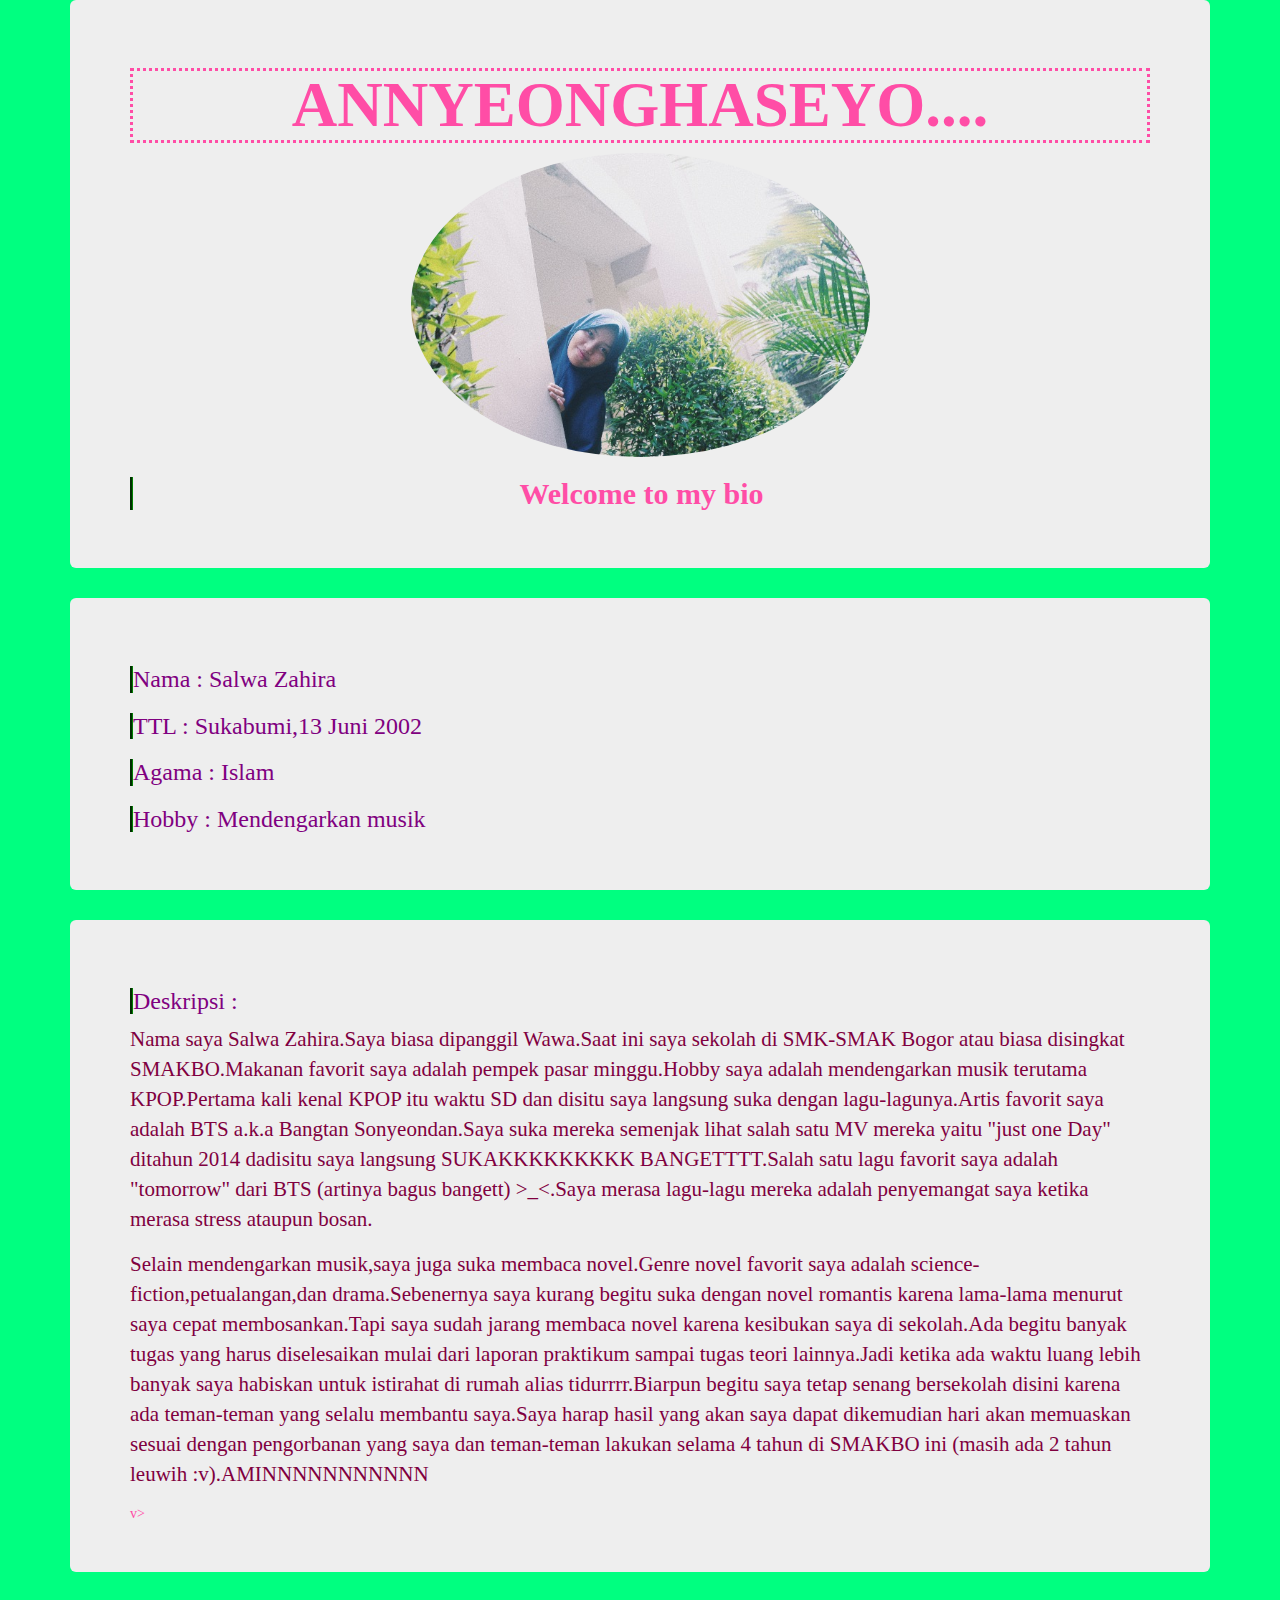
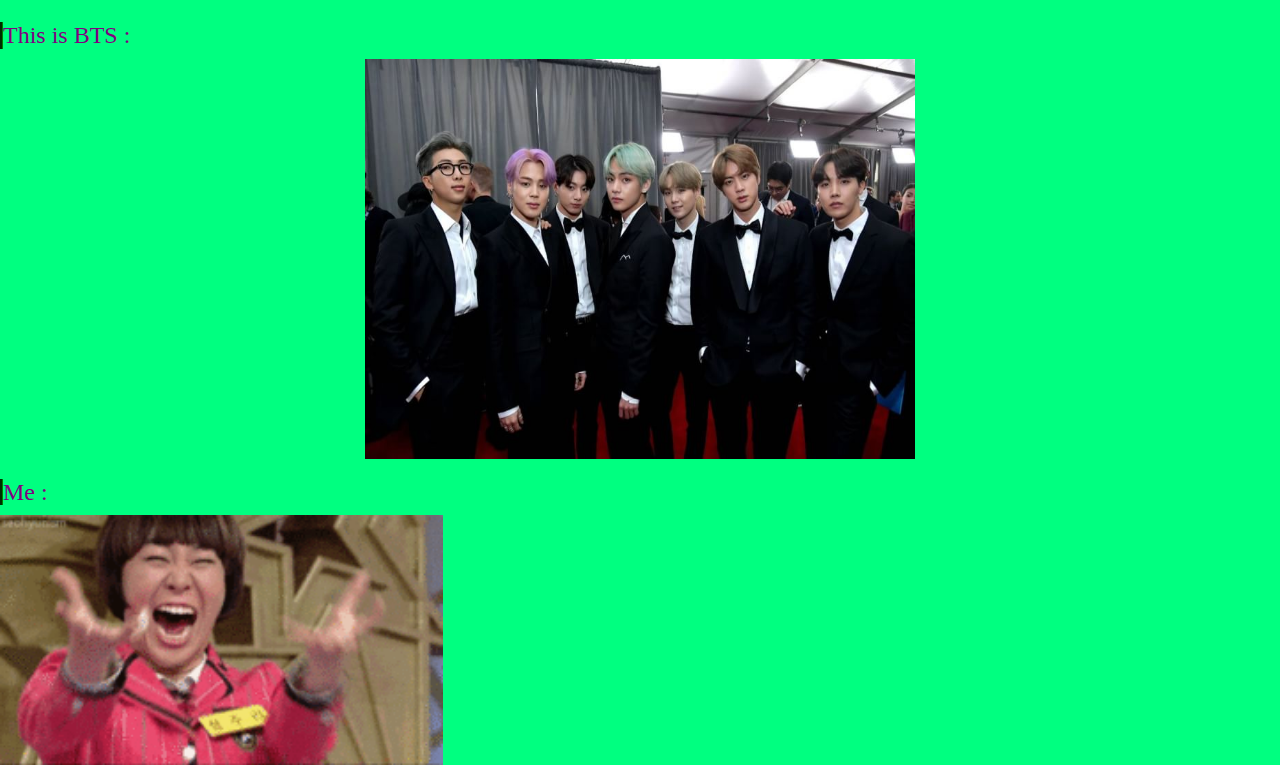
<file: index.html>
<!DOCTYPE html>
<html>
<head>
	<title>SALWA ZAHIRA</title>
	<meta name="viewport" content="width=device-width, initial-scale=1">
  <link rel="stylesheet" href="https://maxcdn.bootstrapcdn.com/bootstrap/3.4.0/css/bootstrap.min.css">
  <link rel="stylesheet" type="text/css" href="./CSS/style.css">
</head>
<body>
	<div class="container">
		<div class="jumbotron">
    <h1><center><strong>ANNYEONGHASEYO....</strong></center></h1>
    <center><img src="salwa-1.jpg" class="img-responsive img-circle margin"alt="salwa-1" style="width:45%;">
     <div class="text-block"></center>   
     	 <h2><center><strong>Welcome to my bio</strong></center></h2>

</div>
</div>
    

  <div class="container">
    <div class="jumbotron">
    
<h3>Nama : Salwa Zahira </h3>
<h3>TTL  : Sukabumi,13 Juni 2002 </h3>
<h3>Agama  : Islam </h3>
<h3>Hobby  : Mendengarkan musik </h3>
</div>
 </div>

<div class="container">
    <div class="jumbotron">
<h3>Deskripsi :</h3>
<p>	Nama saya Salwa Zahira.Saya biasa dipanggil Wawa.Saat ini saya sekolah di SMK-SMAK Bogor atau biasa disingkat SMAKBO.Makanan favorit saya adalah pempek pasar minggu.Hobby saya adalah mendengarkan musik terutama KPOP.Pertama kali kenal KPOP itu waktu SD dan disitu saya langsung suka dengan lagu-lagunya.Artis favorit saya adalah BTS a.k.a Bangtan Sonyeondan.Saya suka mereka semenjak lihat salah satu MV mereka yaitu "just one Day" ditahun 2014 dadisitu saya langsung SUKAKKKKKKKKK BANGETTTT.Salah satu lagu favorit saya adalah "tomorrow" dari BTS (artinya bagus bangett) >_<.Saya merasa lagu-lagu mereka adalah penyemangat saya ketika merasa stress ataupun bosan.</p>

<p>	Selain mendengarkan musik,saya juga suka membaca novel.Genre novel favorit saya adalah science-fiction,petualangan,dan drama.Sebenernya saya kurang begitu suka dengan novel romantis karena lama-lama menurut saya cepat membosankan.Tapi saya sudah jarang membaca novel karena kesibukan saya di sekolah.Ada begitu banyak tugas yang harus diselesaikan mulai dari laporan praktikum sampai tugas teori lainnya.Jadi ketika ada waktu luang lebih banyak saya habiskan untuk istirahat di rumah alias tidurrrr.Biarpun begitu saya tetap senang bersekolah disini karena ada teman-teman yang selalu membantu saya.Saya harap hasil yang akan saya dapat dikemudian hari akan memuaskan sesuai dengan pengorbanan yang saya dan teman-teman lakukan selama 4 tahun di SMAKBO ini (masih ada 2 tahun leuwih :v).AMINNNNNNNNNNN  </p>v>
</div>
</div>
<h3>This is BTS :</h3>

<center><img src="bangtan.jpg"width="550px"height="400"></center>
<h3>Me :</h3>
<img src="GuQt.gif"widht="450px"height="250px">
</body>
</html>
</file>
<file: CSS/style.css>
body{background-color: #00ff80  }
    h1{font-family: "comic sans MS";color: Yellow; border-style : dotted}
    p{font-family:"comic sans MS";color:#800040}
    h3,h2{font-family:"comic sans MS";color:Purple;border-left: Groove;border-color: Green}
    img{border-style: Double;color: Yellow}
    div,h1{font-family:"Times New Roman";color:#ff4da6 }
    div,h2{font-family: "Times New Roman"; color :#ff4da6 }
</file>
